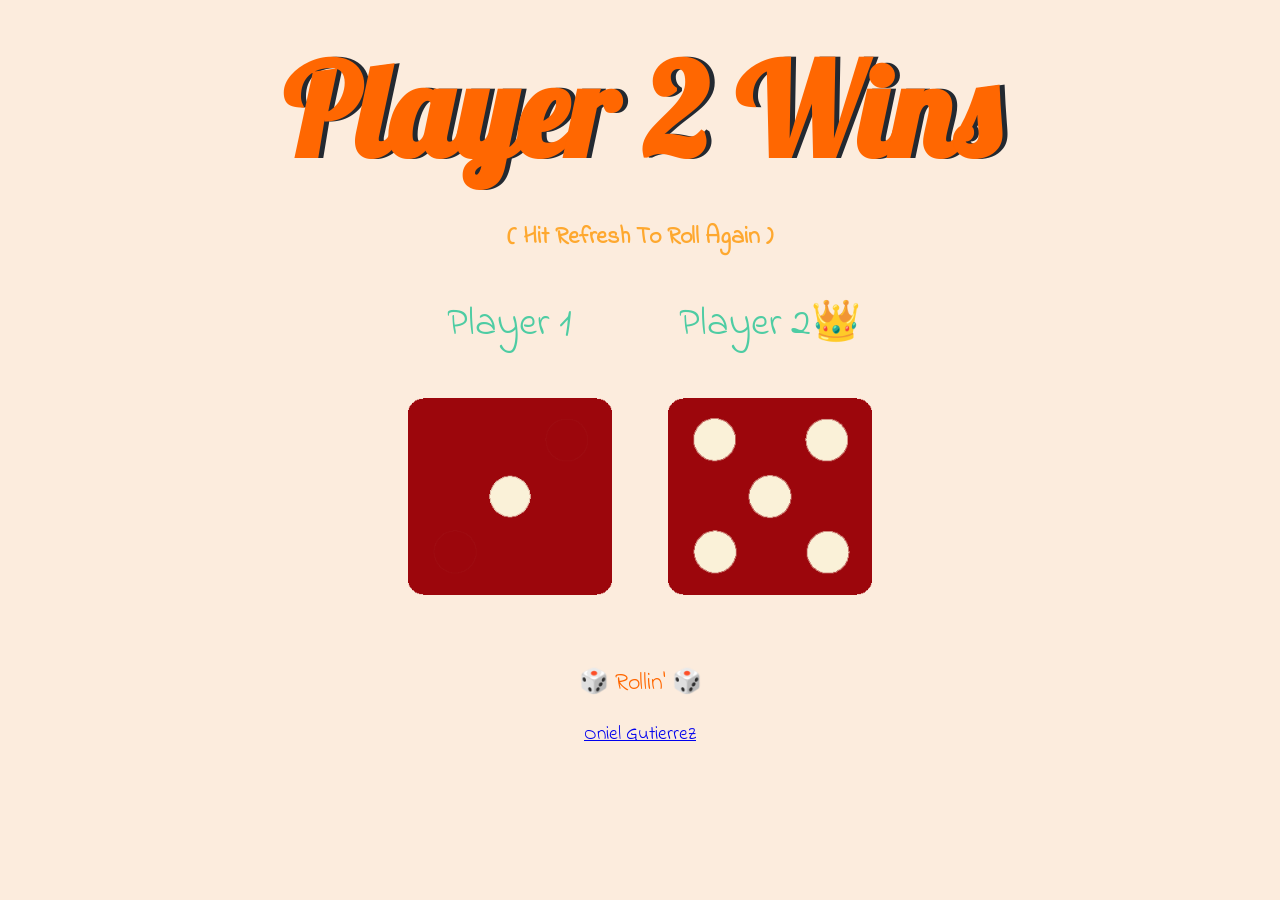
<file: index.html>
<!DOCTYPE html>
<html lang="en" dir="ltr">
  <head>
    <meta charset="utf-8">
    <title>🎲 Roll The Dice 🎲</title>
    <link rel="stylesheet" href="styles.css">
    <link href="https://fonts.googleapis.com/css?family=Indie+Flower|Lobster" rel="stylesheet">

  </head>
  <body>

    <div class="container">
      <h1>Refresh Me</h1>
      <h2> ( Hit Refresh To Roll Again ) </h2>

      <div class="dice">
        <p class = "p1">Player 1</p>
        <img class="img1" src="images/dice6.png" alt="dice-6-image">
      </div>


      <div class="dice">
        <p class = "p2">Player 2</p>
        <img class="img2" src="images/dice6.png" alt="dice-6-image">
      </div>

    </div>

  <script src="index.js" charset="utf-8"></script>
  </body>

  <footer>
    🎲 Rollin' 🎲
    <!-- link-to-github -->
    <p class = "source-link"><a href="https://github.com/Onionie/RollTheDice">Oniel Gutierrez</a></p>
  </footer>
</html>
</file>
<file: styles.css>
.container {
  width: 70%;
  margin: auto;
  text-align: center;
}

.dice {
  text-align: center;
  display: inline-block;

}

body {
  background-color: #fcecdd;
}

h1 {
  margin: 30px;
  font-family: 'Lobster', cursive;
  text-shadow: 5px 0 #232931;
  font-size: 8rem;
  color: #ff6701;
}

h2{
  font-family: "Indie Flower", cursive;
  font-size: 1.5rem;
  color: #fea82f;
  margin-bottom: 0;
}

p {
  font-size: 2.5rem;
  color: #4ECCA3;
  font-family: 'Indie Flower', cursive;
}

img {
  width: 80%;
}

footer {
  margin-top: 5%;
  color: #ff6701;
  text-align: center;
  font-family: 'Indie Flower', cursive;
  font-size: 1.5rem;

}

/* link-to-github */
.source-link{
  font-family: "Indie Flower";
  font-size: 1.2rem;
}
</file>
